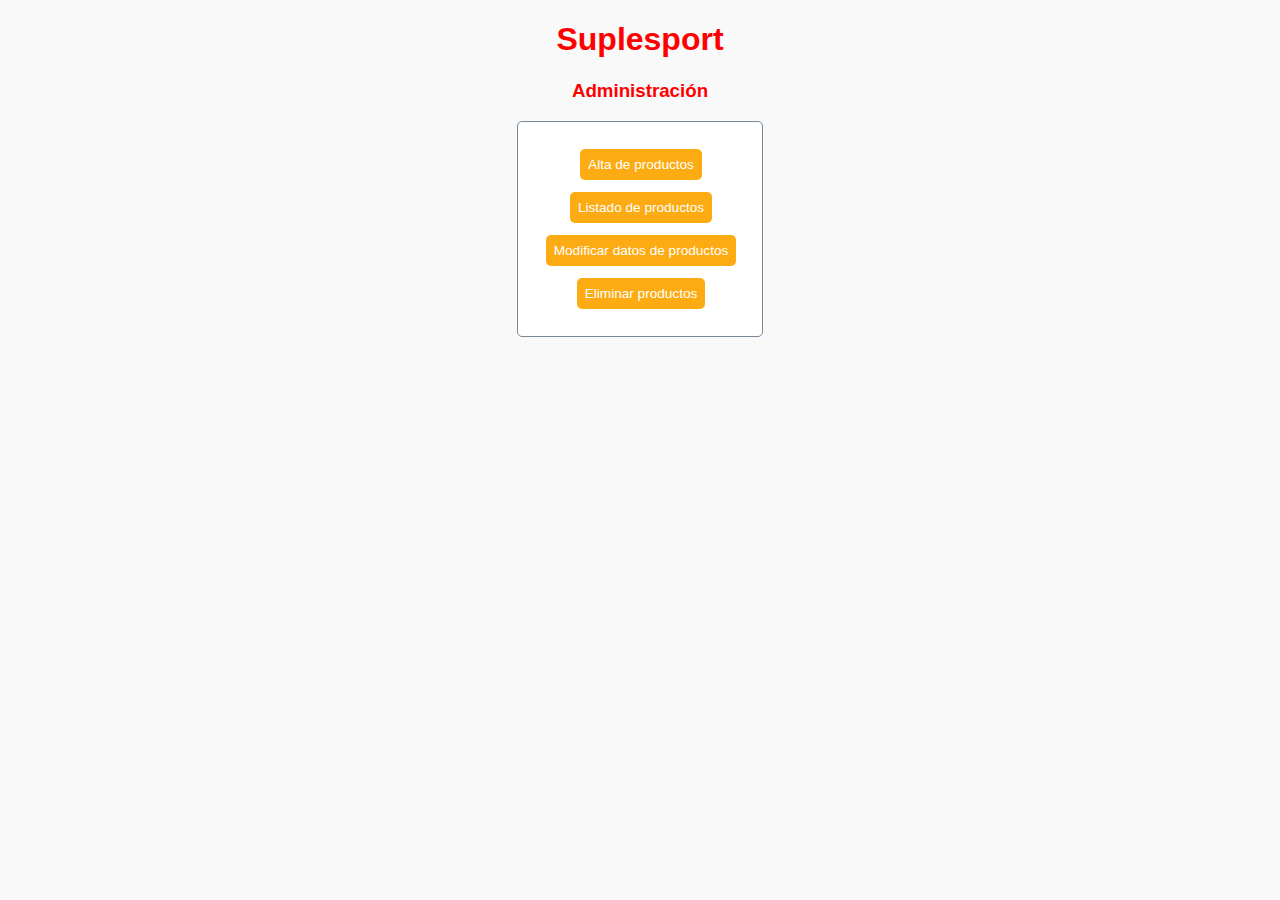
<file: index.html>
<!DOCTYPE html>
<html lang="es">

<head>
    <meta charset="UTF-8">
    <meta name="viewport" content="width=device-width, initial-scale=1.0">
    <title>Admin</title>
    <link rel="stylesheet" href="estilos.css">
</head>

<body>
    <div>
        <h1>Suplesport</h1>
        <h3>Administración</h3>
        <table>
            <tr>
                <td class="contenedor-centrado"><a href="altas.html">Alta de productos</a></td>
            </tr>
            <tr>
                <td class="contenedor-centrado "><a href="Listar.html">Listado de productos</a></td>
            </tr>
            <tr>
                <td class="contenedor-centrado "><a href="Modificacion.html">Modificar datos de productos</a></td>
            </tr>
            <tr>
                <td class="contenedor-centrado "><a href="listadoEliminar.html">Eliminar productos</a></td>
            </tr>
        </table>
</body>

</html>
</file>
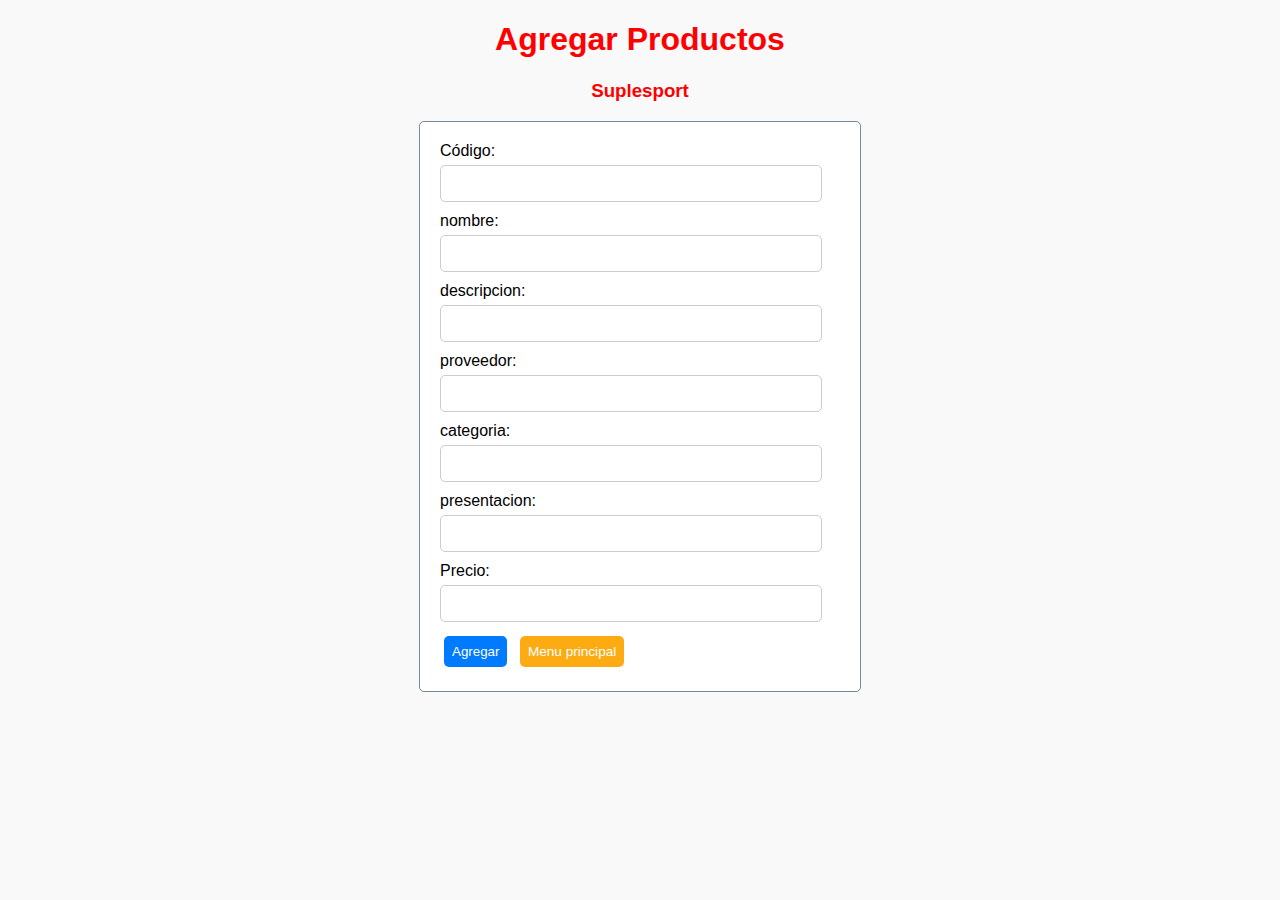
<file: altas.html>
<!DOCTYPE html>
<html lang="es">

<head>
    <meta charset="UTF-8">
    <meta http-equiv="X-UA-Compatible" content="IE=edge">
    <meta name="viewport" content="width=device-width, initial-scale=1.0">
    <title>Agregar producto</title>
    <link rel="stylesheet" href="estilos.css">
</head>

<body>
    <h1>Agregar Productos </h1>
    <h3>Suplesport</h3>


    <!--enctype="multipart/form-data es necesario para enviar archivos al back.-->
    <form id="formulario" > <!-- ojo con este enctype anda para mandar files-->
        <label for="codigo">Código:</label>
        <input type="text" id="codigo" name="codigo" required><br>

        <label for="nombre">nombre:</label>
        <input type="text" id="nombre" name="nombre" required><br>

        <label for="descripcion">descripcion:</label>
        <input type="text" id="descripcion" name="descripcion" required><br>

        <label for="proveedor">proveedor:</label>
        <input type="text"  id="proveedor" name="proveedor" required><br> 

        <label for="categoria">categoria:</label>
        <input type="text" id="categoria" name="categoria">

        <label for="presentacion">presentacion:</label>
        <input type="text" id="presentacion" name="presentacion">
        
        <label for="precio">Precio:</label>
        <input type="number" id="precio" name="precio">
        
        <button type="submit">Agregar </button>
        <a href="index.html">Menu principal</a>
    </form>

    <script>
        const URL = "http://ervar.pythonanywhere.com/"

        // Capturamos el evento de envío del formulario
        document.getElementById('formulario').addEventListener('submit', function (event) {
            event.preventDefault(); // Evitamos que se envie el form 

            var formData = new FormData();
            formData.append('codigo', document.getElementById('codigo').value);
            formData.append('nombre', document.getElementById('nombre').value);
            formData.append('descripcion', document.getElementById('descripcion').value);
            formData.append('proveedor', document.getElementById('proveedor').value);
            formData.append('categoria', document.getElementById('categoria').value);
            formData.append('presentacion', document.getElementById('presentacion').value);
            formData.append('precio', document.getElementById('precio').value);

            
            fetch(URL + 'productos', {
                method: 'POST',
                body: formData // Aquí enviamos formData en lugar de JSON
            })
            .then(function (response) {
                if (response.ok) { return response.json(); }
            })
            .then(function (data) {
                alert('Producto agregado correctamente.');
                // Limpiar el formulario para el proximo producto
                document.getElementById('codigo').value = "";
                document.getElementById('nombre').value = "";
                document.getElementById('descripcion').value = "";
                document.getElementById('proveedor').value = "";
                document.getElementById('categoria').value = "";
                document.getElementById('presentacion').value = "";
                document.getElementById('precio').value = "";
            })
            .catch(function (error) {
                // Mostramos el error, y no limpiamos el form.
                alert('Error al agregar el producto.');
            });
            
        })
    </script>
</body>

</html>
</file>
<file: estilos.css>
/* Estilos para todo el proyecto */
body {
    font-family: Arial, sans-serif;
    background-color: #f9f9f9;
}

.contenedor-centrado {
    display:flex;
    width: 100%;
    justify-content: center;
}

p {
    font-family: 'Times New Roman', Times, serif;
    background-color: #f9f9f9;
    max-width: 400px;
    margin: 0 auto;
    padding: 20px;
}

h1, h2, h3, h4, h5, h6 {
    text-align: center;
    color: #ff0000;
}

form {
    max-width: 400px;
    margin: 0 auto;
    padding: 20px;
    background-color: white;
    border: 1px solid lightslategray;
    border-radius: 5px;
}

table {
    max-width: 90%;
    margin: 0 auto;
    padding: 20px;
    background-color: white;
    border: 1px solid lightslategray;
    border-radius: 5px;
}

label {
    display: block;
    margin-bottom: 5px;
}

input[type="text"],
input[type="number"],
textarea {
    width: 90%;
    padding: 10px;
    margin-bottom: 10px;
    border: 1px solid #cccccc;
    border-radius: 5px;
}

input[type="submit"] {
    padding: 10px;
    background-color: #007bff;
    color: #ffffff;
    border: none;
    border-radius: 5px;
    cursor: pointer;
}

input[type="submit"]:hover {
    background-color: #0056b3;
}

button {
    padding: 8px;
    margin:4px;
    background-color: #007bff;
    color: #ffffff;
    border: none;
    border-radius: 5px;
    cursor: pointer;
}

button:hover {
    background-color: #0056b3;
}

a {
    padding: 8px;
    margin:4px;
    background-color: #fdab13;
    color: #ffffff;
    border: none;
    border-radius: 5px;
    cursor: pointer;
    text-decoration: none;
    font-size: 85%;
}

a:hover {
    background-color: #cd7b00;
}
</file>
